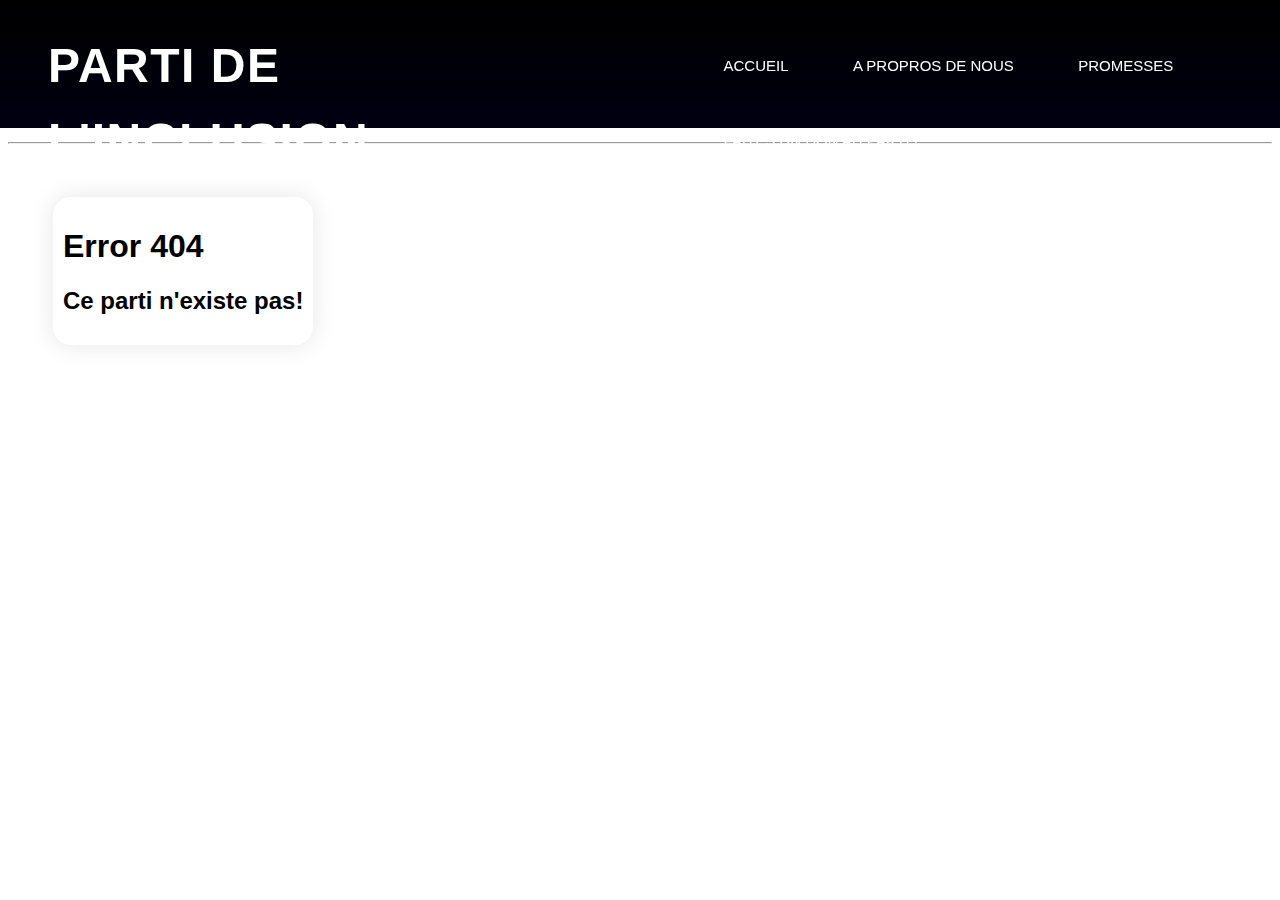
<file: donations.html>
<!DOCTYPE html>
<html lang="en">
<head>
    <meta charset="utf-8"/>
    <meta content="width=device-width, initial-scale=1.0" name="viewport"/>
    <title>Campagne</title>
    <link href="style.css" rel="stylesheet"/>
</head>
<body>
<nav>
    <div class="logo">
	    <p><a href="index.html">Parti de L'inclusion</a></p>
    </div>
	<ul>
		<li><a href="index.html">Accueil</a></li>
    <li><a href="nous.html">A Propros de Nous</a></li>
    <li><a href="promises.html">Promesses</a></li>
    <li class="dropdown">
      <a href="#" class="dropbtn">Faites un don au parti !</a>
      <div class="dropdown-content">
        <a href="donations.html">Dons</a>
        <a href="parti.html">Adhésion au parti</a>
      </div>
    </li>
   </ul>
</nav>

<br><br><br><br><br><br><br><hr>

<div class="container">
	<div class="boxed-text">
		<p>
		<h1>Error 404</h1>
		<h2>Ce parti n'existe pas!</h2>
		</p>
	</div>
</div>

</body>
</html>
</file>
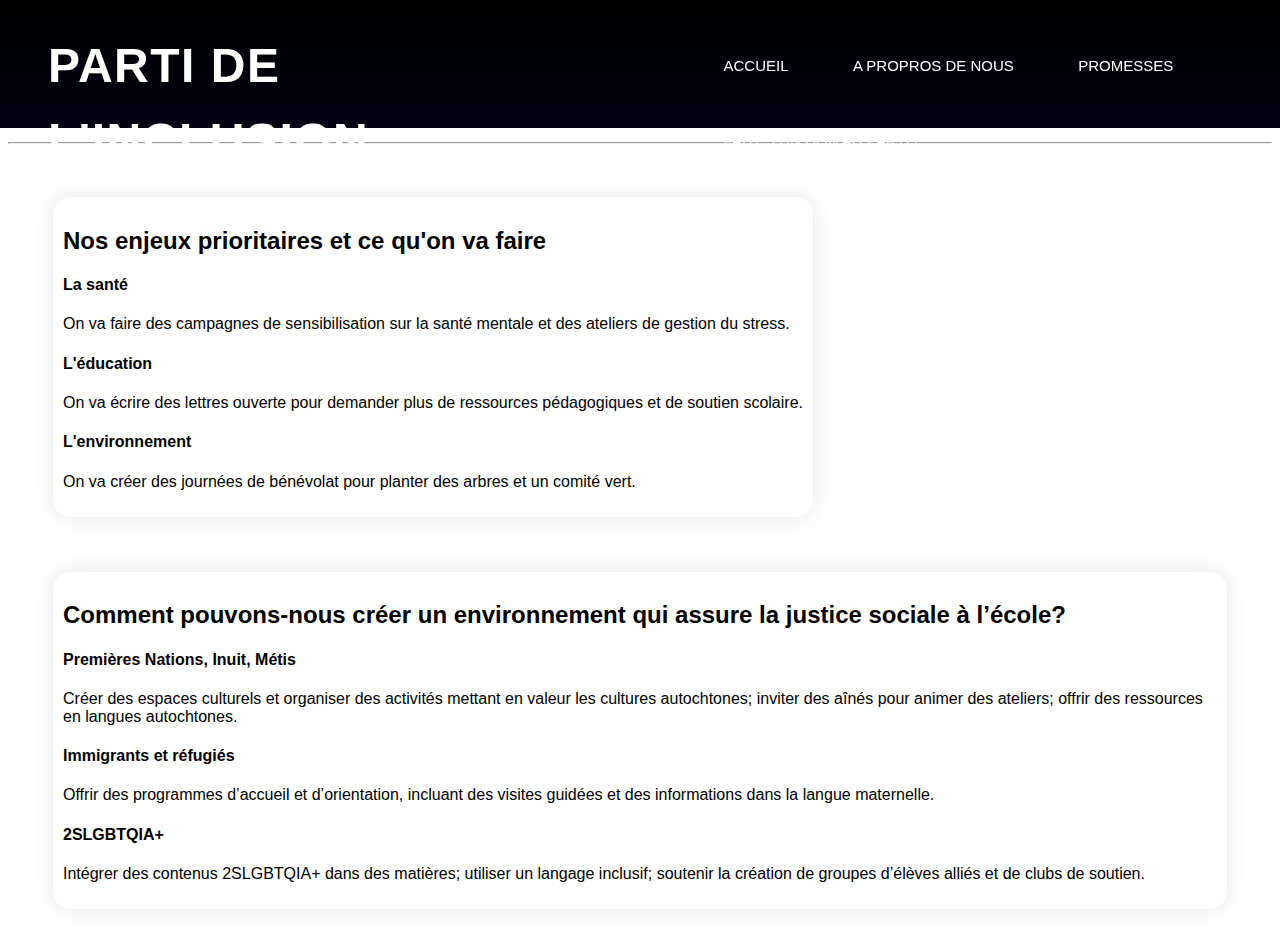
<file: promises.html>
<!DOCTYPE html>
<html lang="en">
<head>
    <meta charset="utf-8"/>
    <meta content="width=device-width, initial-scale=1.0" name="viewport"/>
    <title>Campagne</title>
    <link href="style.css" rel="stylesheet"/>
</head>
<body>
<nav>
    <div class="logo">
	    <p><a href="index.html">Parti de L'inclusion</a></p>
    </div>
	<ul>
		<li><a href="index.html">Accueil</a></li>
    <li><a href="nous.html">A Propros de Nous</a></li>
    <li><a href="promises.html">Promesses</a></li>
    <li class="dropdown">
      <a href="#" class="dropbtn">Faites un don au parti !</a>
      <div class="dropdown-content">
        <a href="donations.html">Dons</a>
        <a href="parti.html">Adhésion au parti</a>
      </div>
    </li>
   </ul>
</nav>

<br><br><br><br><br><br><br><hr>

<div class="container">
	<div class="boxed-text">
		<p>
		<h2>Nos enjeux prioritaires et ce qu'on va faire</h2>
		<h4>La santé</h4> On va faire des campagnes de sensibilisation sur la santé mentale et des ateliers de gestion du stress.
		<h4>L'éducation</h4> On va écrire des lettres ouverte pour demander plus de ressources pédagogiques et de soutien scolaire.
		<h4>L'environnement</h4> On va créer des journées de bénévolat pour planter des arbres et un comité vert.
		</p>
	</div>
</div>

<div class="container">
	<div class="boxed-text">
		<p>
		<h2>Comment pouvons-nous créer un environnement qui assure la justice sociale à l’école?</h2>
		<h4>Premières Nations, Inuit, Métis</h4> Créer des espaces culturels et organiser des activités mettant en valeur les cultures autochtones; inviter des aînés pour animer des ateliers; offrir des ressources en langues autochtones.
		<h4>Immigrants et réfugiés</h4> Offrir des programmes d’accueil et d’orientation, incluant des visites guidées et des informations dans la langue maternelle.
		<h4>2SLGBTQIA+</h4> Intégrer des contenus 2SLGBTQIA+ dans des matières; utiliser un langage inclusif; soutenir la création de groupes d’élèves alliés et de clubs de soutien.
		</p>
	</div>
</div>

</body>
</html>
</file>
<file: style.css>
body {
    font-family: Arial, sans-serif;
}

nav {
  width: 100%;
  height: 8em;
  position: fixed;
  line-height: 75px;
  background-image: linear-gradient(#000, #001);
  top: 0;
  left: 0;
  display: flex;
}

nav .logo a {
  padding-left: 1em;
  padding-right: 5em;
  padding-top: 0.25em;
  float: left;
  font-size: 3em;
  font-weight: bold;
  color: white;
  text-transform: uppercase;
  letter-spacing: 1.5px;
  cursor: pointer;
  text-decoration: none;
}

nav ul{
   padding-top: 0.75em;
   float: right;
}
nav li{
   display: inline-block;
   list-style: none;
}
nav li a{
   font-size: 15px;
   text-transform: uppercase;
   padding:0px 125px;
   color: white;
   text-decoration: none;
}
nav li a:hover{
   color: #BED4F7;
   transition: all 0.4s ease 0s;
}

nav ul li a, .dropbtn {
    display: inline-block;
    color: white;
    text-align: center;
    padding: 0px 30px;
    text-decoration: none;
}

.dropdown { 
   display: inline-block;
} 

.dropdown-content {
    display: none;
    position: absolute;
    background-image: linear-gradient(#000, #001);
    min-width: 160px;
}

.dropdown-content a {
    font-size: 0.75em;
	color: white;
    padding: 0px 30px;
    text-decoration: none;
    display: block;
    text-align: left;
}

.dropdown:hover .dropdown-content { 
   display: block; 
}

.container {
  display: flex;
  flex-wrap: wrap;
  padding: 10px; 
  margin: 45px;  
  display: inline-block;
  box-shadow: 0 0 25px rgba(0, 0, 0, 0.1);
  margin-bottom: 10px;
  justify-content: center;
  border-radius: 18px;
}
</file>
